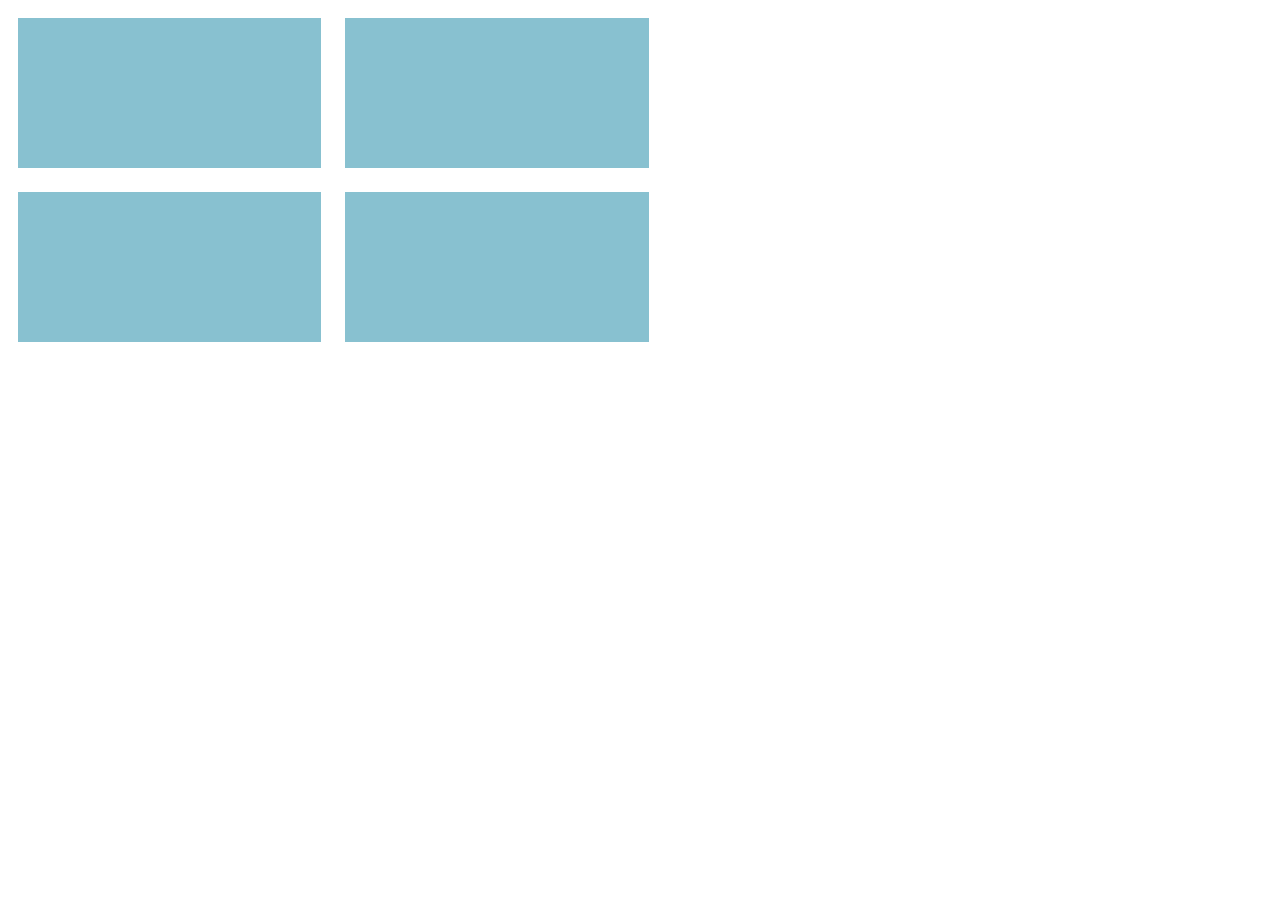
<file: job02/index.html>
<!DOCTYPE html>
<html>
	<head>
	<meta name="viewport" content="width=device-width, initial-scale=1.0">
	<link rel="stylesheet" type="text/css" href="style.css">
	<title></title>
</head>
	<body>
		<section class="section">
			<section class="box"></section>
			<section class="box"></section>
			<section class="box"></section>
			<section class="box"></section>
		</section>
	</body>
</html>
</file>
<file: job02/style.css>
@media screen and (min-width: 1600px){
	section{
		width: 100%;
		margin-top: 10px;
		display: block;
	}
	
	.box{
		width: 20%;
		height:150px;
		background-color: #88c1d0;
		margin:10px;
		display: inline-block;
	}	
}

@media screen and (min-width: 768px) and (max-width: 1599px){
	section{
	width: 60%;
}

	.box{
		width: 40%;
		height:150px;
		background-color: #88c1d0;
		margin: 10px;
		display: inline-block;
	}

}


@media screen and (max-width: 767px){
	section{
		width: 60%;
	}
	.box{
		width: 80%;
		height:150px;
		background-color: #88c1d0;
		margin: 10px;
		display: inline-block;
	}
}
</file>
